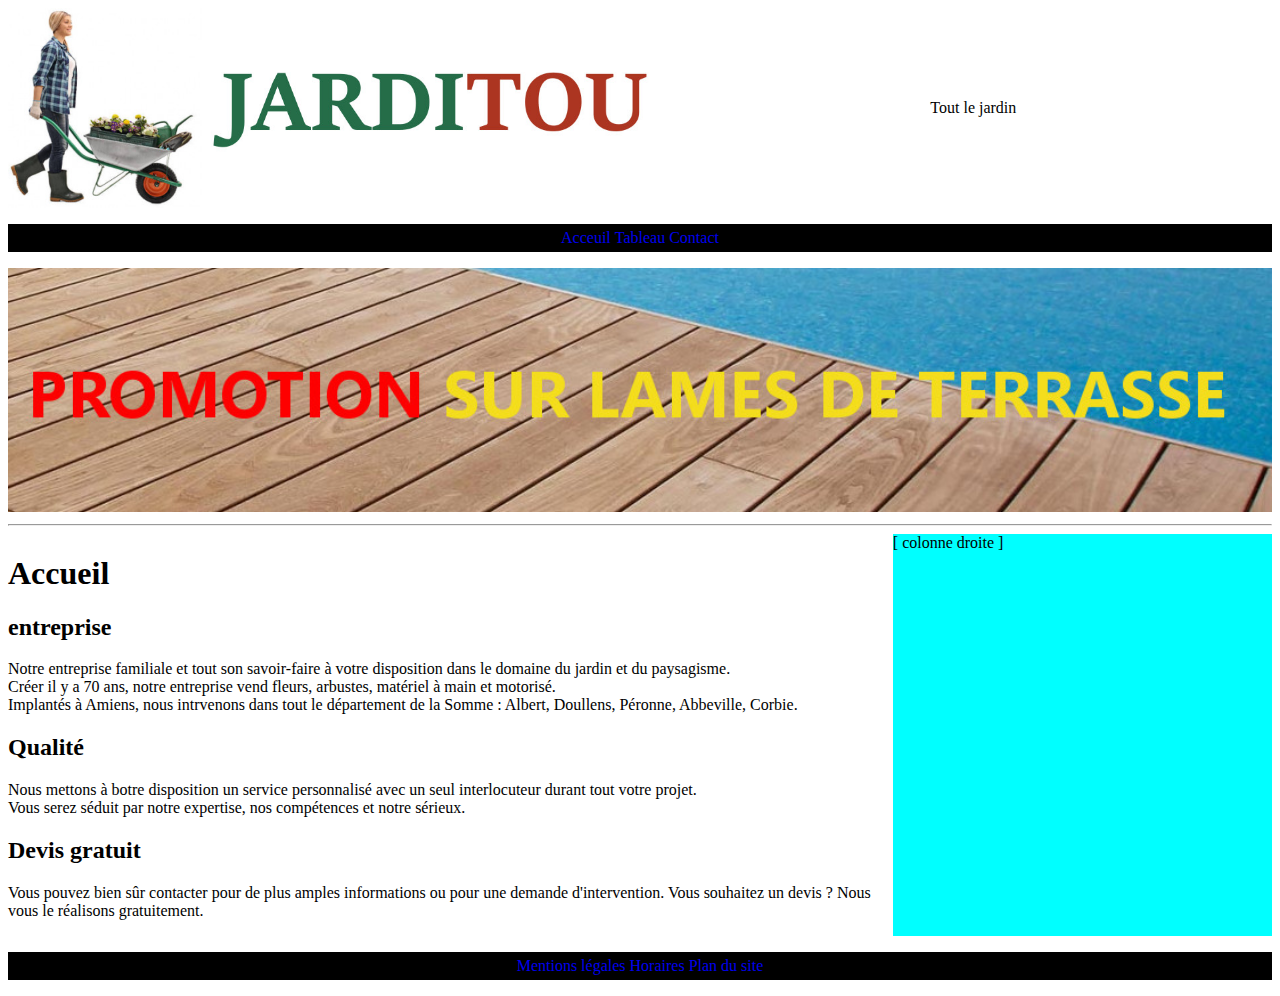
<file: Jarditou/index.html>
<!DOCTYPE html>
<html lang="fr">

<head>
    <link rel="stylesheet" href="./assets/css/styles.css">
    <meta charset="UTF-8">
    <meta http-equiv="X-UA-Compatible" content="IE=edge">
    <meta name="viewport" content="width=device-width, initial-scale=1.0">

    <title>Document</title>

    </head>

<body>

   
    
    <header>

       <div class="bo">

        <img class="so" src="./src/img/images/jarditou_logo.jpg"/>
        
         
         <div class="sa">Tout le jardin</div>

       </div>

    
    </header>

    <nav>
        <ul>
            <li><a href="index.html">Acceuil</a></li>
            <li><a href="tableau.html">Tableau</a></li>
            <li><a href="contact.html">Contact</a></li>
        </ul>
    </nav>

    <img src="./src/img/images/promotion.jpg" alt="image jardinier" title="jardinier" class="promo">

    <hr>

     <section class="to">

        <div class="ta">

    <h1>Accueil</h1>
    
        
        <h2>entreprise</h2>

        <p class="firstp">
            Notre entreprise familiale et tout son savoir-faire à votre disposition dans le domaine du jardin et du
            paysagisme.<br>
            Créer il y a 70 ans, notre entreprise vend fleurs, arbustes, matériel à main et motorisé.<br>
            Implantés à Amiens, nous intrvenons dans tout le département de la Somme : Albert, Doullens, Péronne,
            Abbeville,
            Corbie.
        </p>

        <h2>Qualité</h2>
        
        <p class="secondp">
            Nous mettons à botre disposition un service personnalisé avec un seul interlocuteur durant tout votre
            projet.<br>
            Vous serez séduit par notre expertise, nos compétences et notre sérieux.
        </p>

        <h2>Devis gratuit</h2>

        <p class="thridp">
            Vous pouvez bien sûr contacter pour de plus amples informations ou pour une demande d'intervention. Vous
            souhaitez
            un devis ? Nous vous le réalisons gratuitement.</p>

        </div>

        <div class="tu" id="colonne droite">[ colonne droite ]</div>
            

    </section>



    <footer>
        <ul>
            <li><a href="Mentions légal.html">Mentions légales</a></li>
            <li><a href="Horaires.html">Horaires</a></li>
            <li><a href="Plan du site.html">Plan du site</a></li>
        </ul>
    </footer>



</body>

</html>
</file>
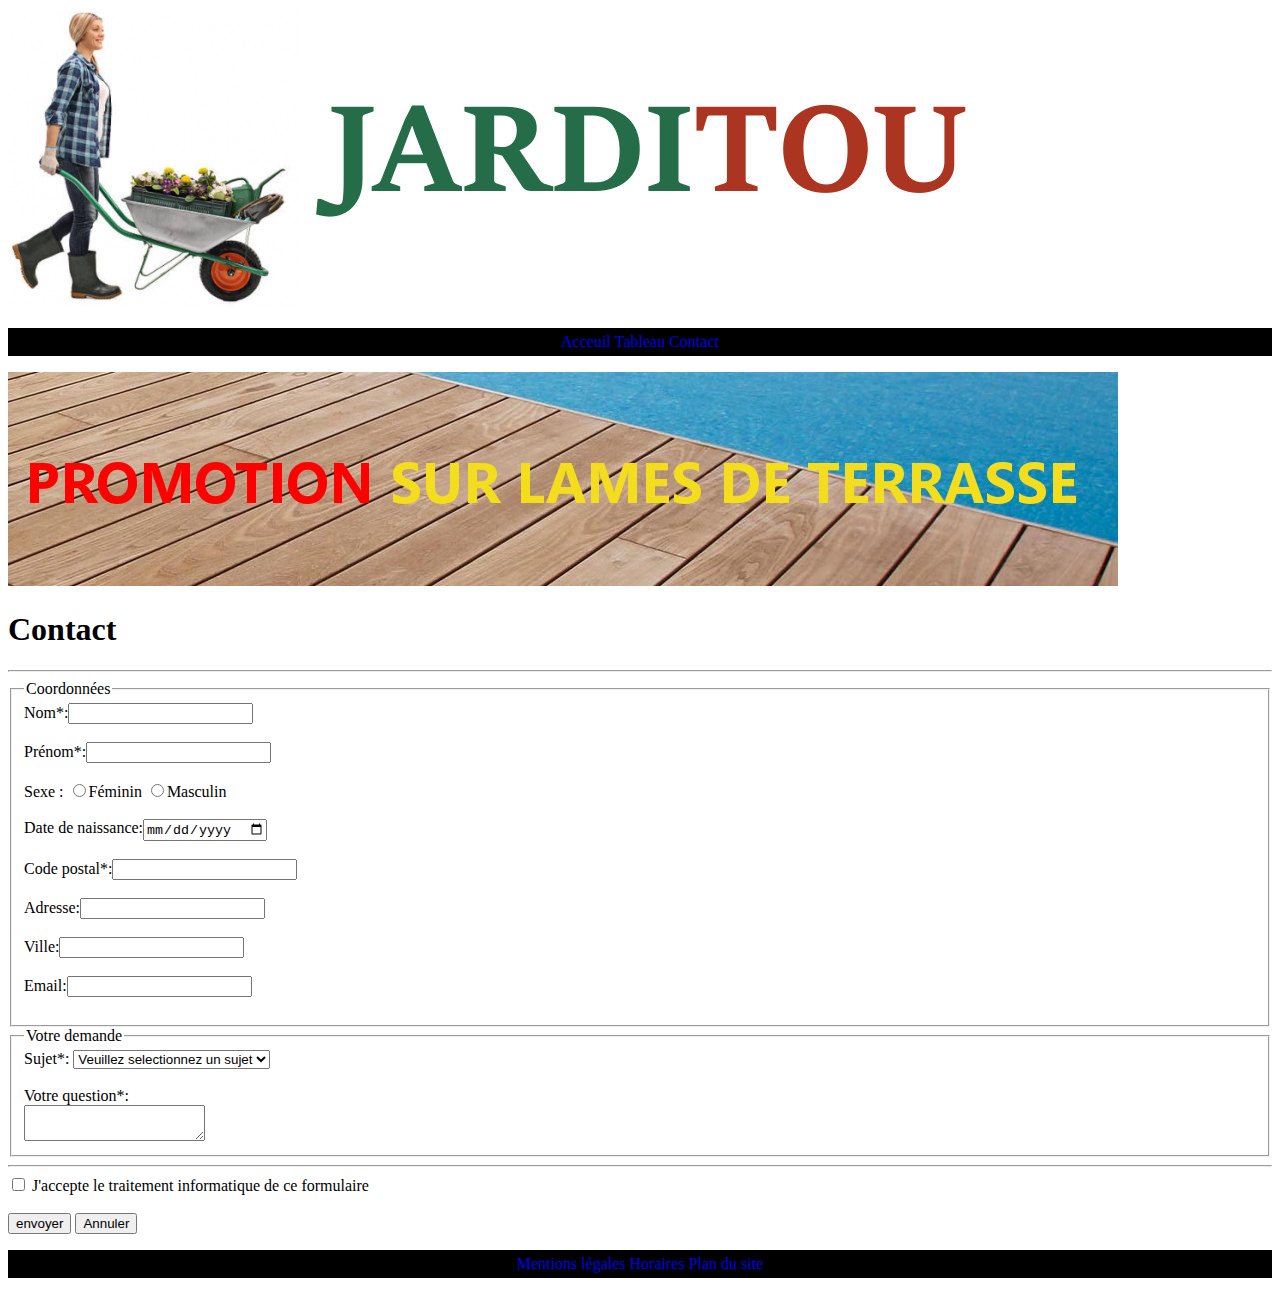
<file: Jarditou/contact.html>
<!DOCTYPE html>
<html lang="fr">

<head>
    <meta charset="UTF-8">
    <meta http-equiv="X-UA-Compatible" content="IE=edge">
    <meta name="viewport" content="width=device-width, initial-scale=1.0">
    <title>Document</title>
    <link rel="stylesheet" href="./assets/css/styles.css">

<body>
    <img src="./src/img/images/jarditou_logo.jpg" alt="image jardinier" title="jardinier">



    <nav>
        <ul>
            <li><a href="index.html">Acceuil</a></li>
            <li><a href="tableau.html">Tableau</a></li>
            <li><a href="contact.html">Contact</a></li>
        </ul>
    </nav>


    <img src="./src/img/images/promotion.jpg" alt="image jardinier" title="jardinier">

    <h1>Contact</h1>
    <hr>
    <form action="#" method="post">
        <fieldset>
            <legend>Coordonnées</legend>
            <label for="nom">Nom*:</label><input type="text" name="nom" id="nom"><br>
            <span id="textem"></span> <br>

            <label for="prenom">Prénom*:</label><input type="text" name="prenom" id="prenom"><br>
            <span id="prenomm"></span> <br>

            <label>Sexe :</label>
            <input type="radio" name="sexe" value="Féminin"  id="feminin">Féminin 
            <input type="radio" name="sexe" value="Masculin" id="masculin">Masculin <br> 
            <span id="sexe_manquant"></span> <br>
            <label for="date">Date de naissance:</label><input type="date" name="ddn" id="date"><br>
            <span id="datem"></span> <br>


            <label for="code_postal">Code postal*:</label><input type="text" name="code_postal" id="code_postal"><br>
            <span id="codepostalm"></span> <br>

            <label for="?">Adresse:</label><input type="adresse" id="adresse"><br>
            <span id="adressem"></span> <br>
    

            <label for="?">Ville:</label><input type="ville" id="ville"><br>
            <span id="villem"></span> <br>
        

            <label for="email">Email:</label><input type="email" id="email"><br>
            <span id="emailm"></span> <br>

        </fieldset>

        <fieldset>
            <legend>Votre demande</legend>
            <label for="">Sujet*:</label>
            <select name="sujet">
                <option>Veuillez selectionnez un sujet</option>
                <option>Mes commandes</option>
                <option>Question sur un produit</option>
                <option>Réclamation</option>
                <option>Autres</option>
               
            </select> <br><br>
            <label for="question">Votre question*:
             <br>
            <textarea name="question" id="question" cols="20" rows="2"></textarea><br>
            <span id="question_manquante"></span>
        </fieldset>
        <hr>
        <input type="checkbox" name="J'accepte le traitement informatique de ce formulaire"
            value="J'accepte le traitement informatique de ce formulaire" id="accepte"> J'accepte le traitement informatique de ce
        formulaire<br>
        <span id="accept_manquant"></span> <br>

        <button type="submit" name="Envoyer" id="envoyer"> envoyer</button>
        <button type="reset" name="Annuler">Annuler</button>

    </form>


    <footer>
        <ul>
            <li><a href="Mentions légales.html">Mentions légales</a></li>
            <li><a href="Horaires.html">Horaires</a></li>
            <li><a href="Plan du site.html">Plan du site</a></li>
        </ul>
    </footer>

    <script src="js/script.js"></script>
</body>

</html>
</file>
<file: Jarditou/assets/css/styles.css>
/* Metre les liens dans un fond noir */
ul {
    background-color: black;
    padding: 5px 0px;
    text-align: center;
}

li {
    display: inline;
    color: white;
}

/* Pour enlever le soulignement des liens */
a{
    text-decoration: none;
}

/* Pour laisser les liens blancs lorsque ces derniers ont été visités */

a:visited{
    color: white;
}

/* Faire 2 blocs (texte et colonne de droite bleu */
section {
    block-size: auto;
    }

/* Création colonne de droite bleu */
  aside { 
    background-color:rgb(14, 149, 226);
    grid-template-columns: auto;
    float: inline-end;
    height: -200px;
    width: auto;
}

/* Faire que le bloc texte soit flexible */
p{
    display: flex;
    text-align: left;
}

/* Premier bloc à 70% et deuxième bloc à 30% */
.global{
 align-items: 70%;
 align-items: 30%;
}

/*  */
.bo{
    display: flex;
}

/* Hauteur du logo JARDITOU */
.so{
    height: 200px;
    display: block;
}

/* Rendre le titre Tout le jardin flexible aligné et centré */
.sa{
    display: flex;
    text-align: center;
    margin: auto;
}
/* Afficher la grille texte et la colonne */
.to{
display: grid;
grid-template-columns: 70% 30%;
}

/* Colonne de droite bleu */
.tu{
    display: flex;
    background-color: aqua;
}

.promo{
    width : 100%;
}

/* Je commence le web responsive */

/* Breakpoint : 768 pixels */
@media screen and (max-width: 768px){

/* Pour redimensionner les polices d'écriture */

.firstp {
    color:aqua;
    font-size: 3rem;
}
   
.secondp {
    color: palevioletred;
    font-size: 2rem;
}

.thirdp {
    color:rgb(27, 211, 36);
    font-size: 1rem;
} 

/* Afficher les menus verticalement sur mobile */

    /*masque la colone de droite*/
    .tu{
        display: none;
        background-color: rgb(209, 223, 17);
    }
    nav ul li {
        display: block;
    }
}
</file>
